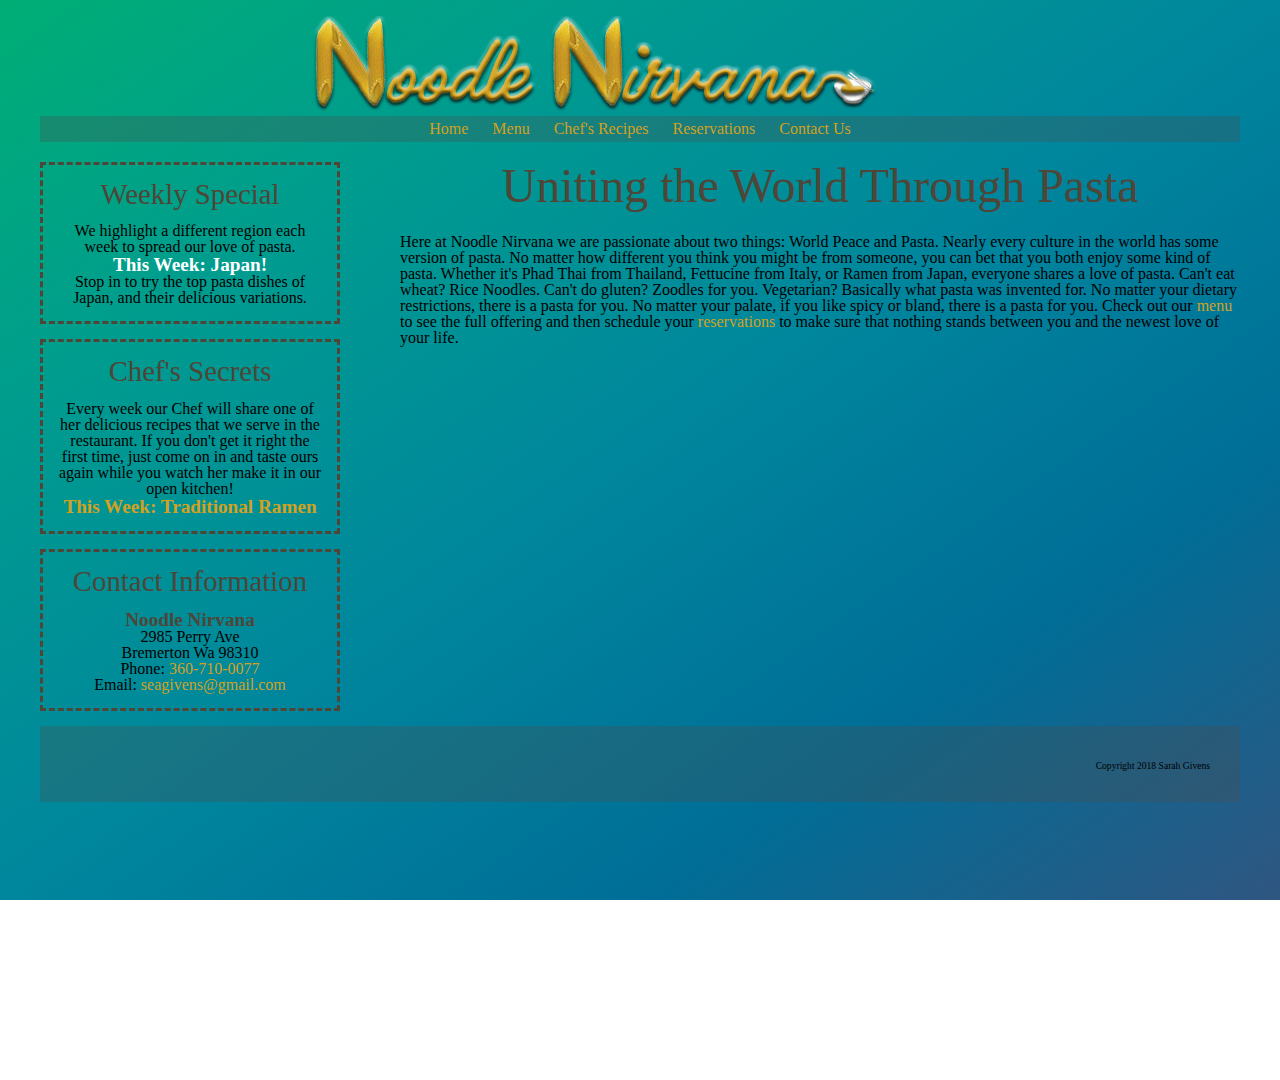
<file: index.html>
<!DOCTYPE HTML>
<html lang="en-US">
<head>
	<meta charset="UTF-8">
	<title>Enter Nirvana</title>
	<link href="reset.css" rel="stylesheet" type="text/css">
	<link href="styles-main.css" rel="stylesheet" type="text/css">
	<link rel="shortcut icon" type="image/png" href="images/favicon.png">
</head>	
	<body class="main-container" id="home">
		<div class="site-logo">
		<header><img src="images/logo-bowl.png" alt="Welcome to Noodle Nirvana!">
		</div>
		<nav>
			<ul class="main-nav">
				<li><a href="noodle-nirvana/index">Home</a></li>
				<li><a href="noodle-nirvana/menu">Menu</a></li>
				<li><a href="/recipe-blog">Chef's Recipes</a>
				<li><a href="/reservations">Reservations</a></li>
				<li><a href="contact-us">Contact Us</a></li>
			</ul>

		</nav>
		</header>
	<div class="left-column">
		<aside>
			<div class="widget widget-1">
				<h4>Weekly Special</h4>
				<p>We highlight a different region each week to spread our love of pasta.
					<br><div class="weekly-highlight">This Week: Japan!</div></p>
				<p>Stop in to try the top pasta dishes of Japan, and their delicious variations.</p>
		</div>
		<div class="widget blog-widget">
			<h4>Chef's Secrets</h4>
			<p>Every week our Chef will share one of her delicious recipes that we serve in the restaurant. If you don't get it right the first time, just come on in and taste ours again while you watch her make it in our open kitchen!</p>
			<a href="/recipes-blog/ramen"><div class="weekly-highlight">This Week: Traditional Ramen</a></div>
		</div>
		<div class="widget contact-info">
			<h4>Contact Information</h4>
			<h5>Noodle Nirvana</h5>
			<p>2985 Perry Ave <br>
			Bremerton Wa 98310</p>
			<p>Phone:<a href="tel:3607100077"> 360-710-0077</a></p>
			<p>Email: <a href="mailto:seagivens@gmail.com">seagivens@gmail.com</a></p>
		</div>
		</aside>
	</div>
	<div class="right-column">
		<main class="main-content">
			<article>
				<h1>Uniting the World Through Pasta</h1>
			<p>Here at Noodle Nirvana we are passionate about two things: World Peace and Pasta. Nearly every culture in the world has some version of pasta. No matter how different you think you might be from someone, you can bet that you both enjoy some kind of pasta. Whether it's Phad Thai from Thailand, Fettucine from Italy, or Ramen from Japan, everyone shares a love of pasta. Can't eat wheat? Rice Noodles. Can't do gluten? Zoodles for you. Vegetarian? Basically what pasta was invented for. No matter your dietary restrictions, there is a pasta for you. No matter your palate, if you like spicy or bland, there is a pasta for you. Check out our <a href="/menu">menu</a> to see the full offering and then schedule your <a href="/reservation">reservations</a> to make sure that nothing stands between you and the newest love of your life.</p>
			</article>
		</main>
	</div>
	<footer>
		<div class="copyright">
			<small>Copyright 2018 Sarah Givens</small>
		</div>
	</footer>
</body>
</html>
</file>
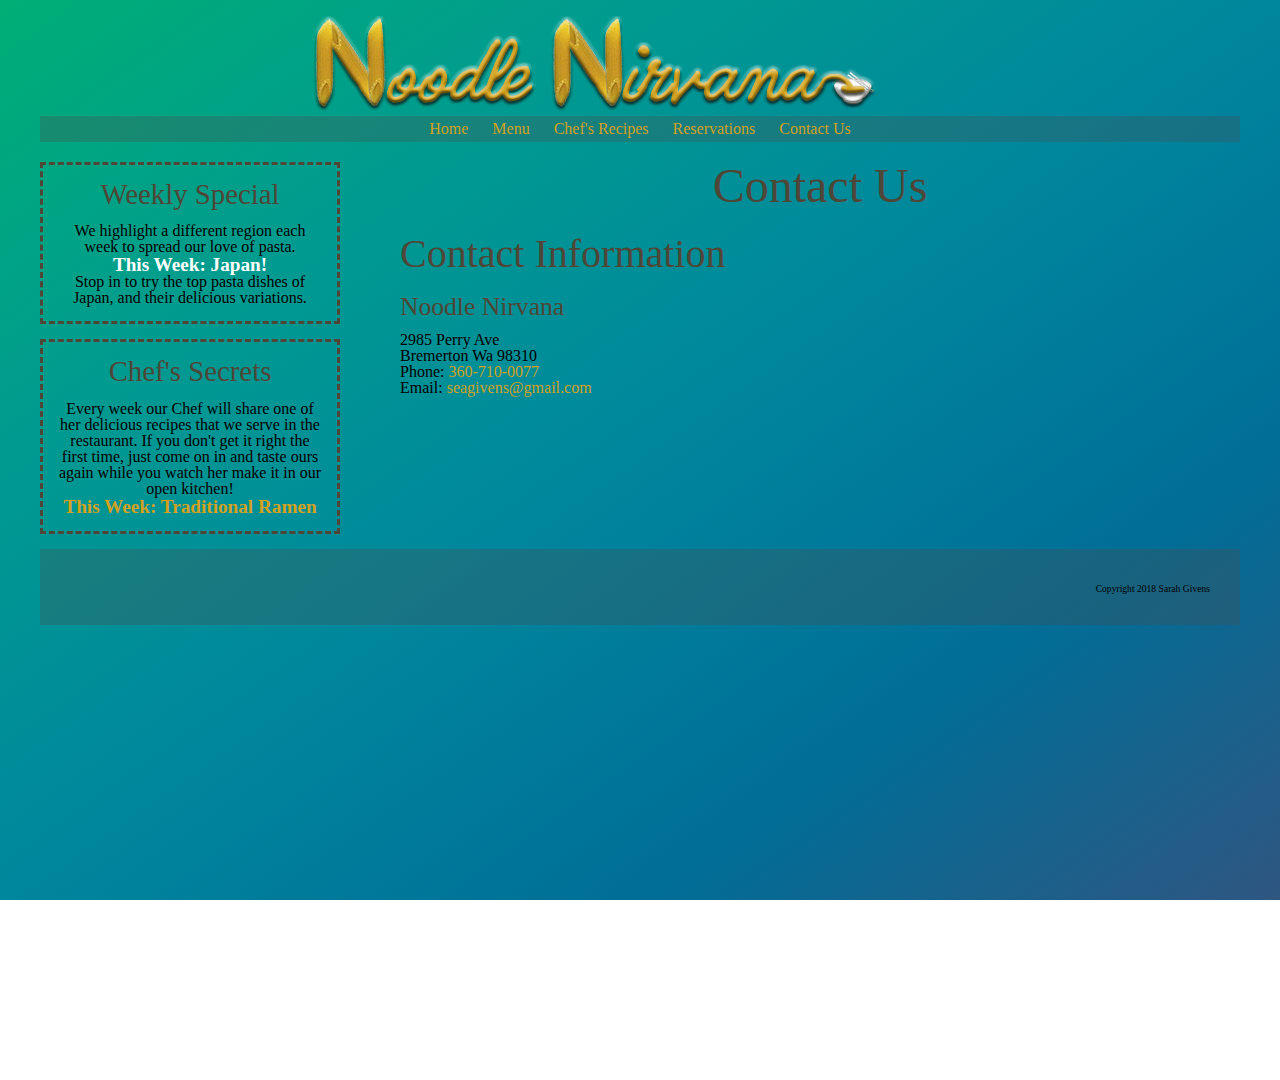
<file: contact-us.html>
<!DOCTYPE HTML>
<html lang="en-US">
<head>
	<meta charset="UTF-8">
	<title>Enter Nirvana</title>
	<link href="reset.css" rel="stylesheet" type="text/css">
	<link href="styles-main.css" rel="stylesheet" type="text/css">
	<link rel="shortcut icon" type="image/png" href="images/favicon.png">
</head>	
	<body class="main-container" id="home">
		<div class="site-logo">
		<header><img src="images/logo-bowl.png" alt="Welcome to Noodle Nirvana!">
		</div>
		<nav>
			<ul class="main-nav">
				<li><a href="index">Home</a></li>
				<li><a href="menu">Menu</a></li>
				<li><a href="recipe-blog">Chef's Recipes</a>
				<li><a href="reservations">Reservations</a></li>
				<li><a href="contact-us">Contact Us</a></li>
			</ul>

		</nav>
		</header>
	<div class="left-column">
		<aside>
			<div class="widget widget-1">
				<h4>Weekly Special</h4>
				<p>We highlight a different region each week to spread our love of pasta.
					<br><div class="weekly-highlight">This Week: Japan!</div></p>
				<p>Stop in to try the top pasta dishes of Japan, and their delicious variations.</p>
		</div>
		<div class="widget blog-widget">
			<h4>Chef's Secrets</h4>
			<p>Every week our Chef will share one of her delicious recipes that we serve in the restaurant. If you don't get it right the first time, just come on in and taste ours again while you watch her make it in our open kitchen!</p>
			<a href="recipe-blog"><div class="weekly-highlight">This Week: Traditional Ramen</a></div>
		</div>
		
		</aside>
	</div>
	<div class="right-column">
		<main class="main-content">
			<h1>Contact Us</h1>

			<h2>Contact Information</h2>
			<h5>Noodle Nirvana</h5>
			<p>2985 Perry Ave <br>
			Bremerton Wa 98310</p>
			<p>Phone:<a href="tel:3607100077"> 360-710-0077</a></p>
			<p>Email: <a href="mailto:seagivens@gmail.com">seagivens@gmail.com</a></p>
		</div> 		
		</main>
	</div>
	<footer>
		<div class="copyright">
			<small>Copyright 2018 Sarah Givens</small>
		</div>
	</footer>
</body>
</html>
</file>
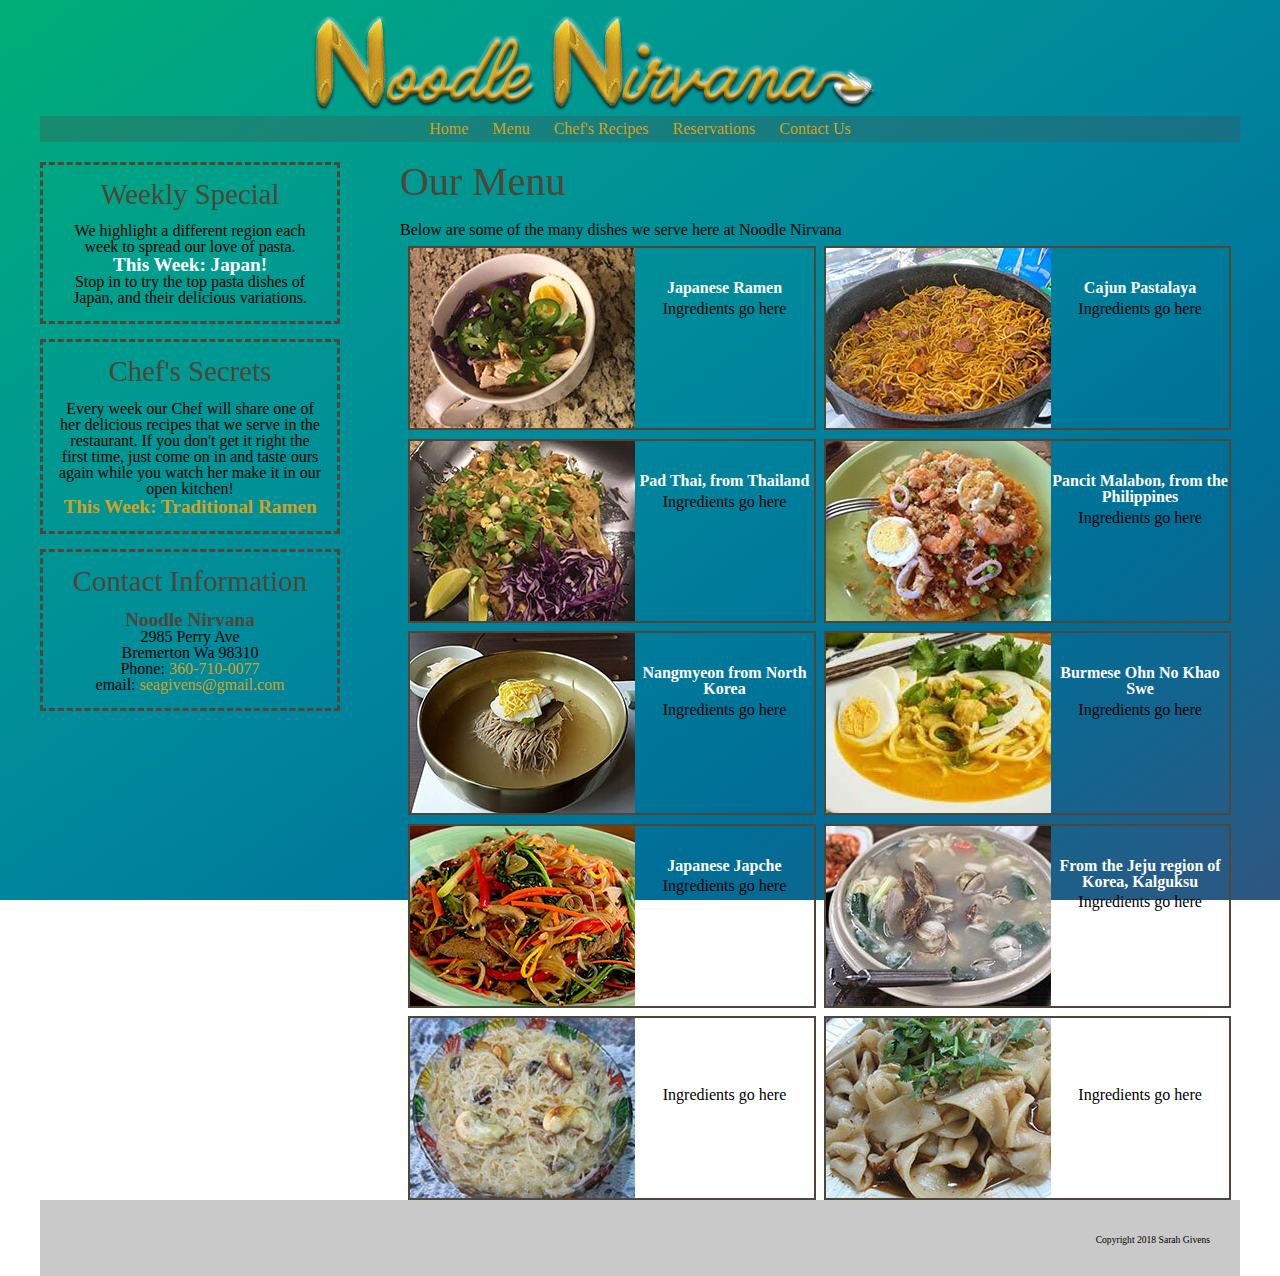
<file: menu.html>
<!DOCTYPE HTML>
<html lang="en-US">
<head>
	<meta charset="UTF-8">
	<title>Enter Nirvana</title>
	<link href="reset.css" rel="stylesheet" type="text/css">
	<link href="styles-main.css" rel="stylesheet" type="text/css">
	<link rel="shortcut icon" type="image/png" href="images/favicon.png">
</head>	
	<body class="main-container" id="menu-page">
		<div class="site-logo">
		<header><img src="images/logo-bowl.png" alt="Welcome to Noodle Nirvana!">
		</div>
		<nav>
			<ul class="main-nav">
				<li><a href="index">Home</a></li>
				<li><a href="menu">Menu</a></li>
				<li><a href="recipe-blog">Chef's Recipes</a>
				<li><a href="reservations">Reservations</a></li>
				<li><a href="contact-us">Contact Us</a></li>
			</ul>

		</nav>
		</header>
	<div class="left-column">
		<aside>
			<div class="widget widget-1">
				<h4>Weekly Special</h4>
				<p>We highlight a different region each week to spread our love of pasta.
					<br><div class="weekly-highlight">This Week: Japan!</div></p>
				<p>Stop in to try the top pasta dishes of Japan, and their delicious variations.</p>
		</div>
		<div class="widget blog-widget">
			<h4>Chef's Secrets</h4>
			<p>Every week our Chef will share one of her delicious recipes that we serve in the restaurant. If you don't get it right the first time, just come on in and taste ours again while you watch her make it in our open kitchen!</p>
			<a href="recipe-blog/#ramen"><div class="weekly-highlight">This Week: Traditional Ramen</a></div>
		</div>
		<div class="widget contact-info">
			<h4>Contact Information</h4>
			<h5>Noodle Nirvana</h5>
			<p>2985 Perry Ave <br>
			Bremerton Wa 98310</p>
			<p>Phone:<a href="tel:3607100077"> 360-710-0077</a></p>
			<p>email: <a href="mailto:seagivens@gmail.com">seagivens@gmail.com</a></p>
		</div>
		</aside>
	</div>
	<div class="right-column">
		<main class="main-content">
			<article>
				<h2>Our Menu</h2>
			<p>Below are some of the many dishes we serve here at Noodle Nirvana</p>
			<div class="menu-item">
				<img src="images/food/ramen-japan225.jpg" alt="Japanese Ramen">
				<p class="menu-item-name">Japanese Ramen</p>
				<p class="menu-item-description">Ingredients go here</p>
			</div>
			<div class="menu-item">
				<img src="images/food/pastalaya-cajun225.jpg" alt="Cajun Pastalaya">
				<p class="menu-item-name">Cajun Pastalaya</p>
				<p class="menu-item-description">Ingredients go here</p>
			</div>
			<div class="menu-item">
				<img src="images/food/pad-thai-thailand225.jpg" alt="Pad Thai, from Thailand">
				<p class="menu-item-name">Pad Thai, from Thailand</p>
				<p class="menu-item-description">Ingredients go here</p>
			</div>
			<div class="menu-item">
				<img src="images/food/pancit-malabon-philippines225.jpg" alt="Pancit Malabon, from the Philippines">
				<p class="menu-item-name">Pancit Malabon, from the Philippines</p>
				<p class="menu-item-description">Ingredients go here</p>
			</div>
			<div class="menu-item">
				<img src="images/food/naengmyeon-north-korea225.jpg" alt="Nangmyeon from North Korea">
				<p class="menu-item-name">Nangmyeon from North Korea</p>
				<p class="menu-item-description">Ingredients go here</p>
			</div>
			<div class="menu-item">
				<img src="images/food/ohn-no-khao-swe-burmese-myanmar225.jpg" alt="Burmese Ohn No Khao Swe">
				<p class="menu-item-name">Burmese Ohn No Khao Swe</p>
				<p class="menu-item-description">Ingredients go here</p>
			</div>
			<div class="menu-item">
				<img src="images/food/japche-south-korea225.jpg" alt="Japanese Japche">
				<p class="menu-item-name">Japanese Japche</p>
				<p class="menu-item-description">Ingredients go here</p>
			</div>
			<div class="menu-item">
				<img src="images/food/kalguksu-korea-jeju225.jpg" alt="From the Jeju region of Korea, Kalguksu">
				<p class="menu-item-name">From the Jeju region of Korea, Kalguksu</p>
				<p class="menu-item-description">Ingredients go here</p>
			</div>
			<div class="menu-item">
				<img src="images/food/vermicelli-halwa-india225.jpg" alt="Vermicelli Halwa from India">
				<p class="menu-item-name">Vermicelli Halwa from India</p>
				<p class="menu-item-description">Ingredients go here</p>
			</div>
			<div class="menu-item">
				<img src="images/food/biang-biang-mian-china225.jpg" alt="Chinese Biang Biang Mian">
				<p class="menu-item-name">Chinese Biang Biang Mian</p>
				<p class="menu-item-description">Ingredients go here</p>
			</div>

			</article>
		</main>
	</div>
	<footer>
		<div class="copyright">
			<small>Copyright 2018 Sarah Givens</small>
		</div>
	</footer>
</body>
</html>
</file>
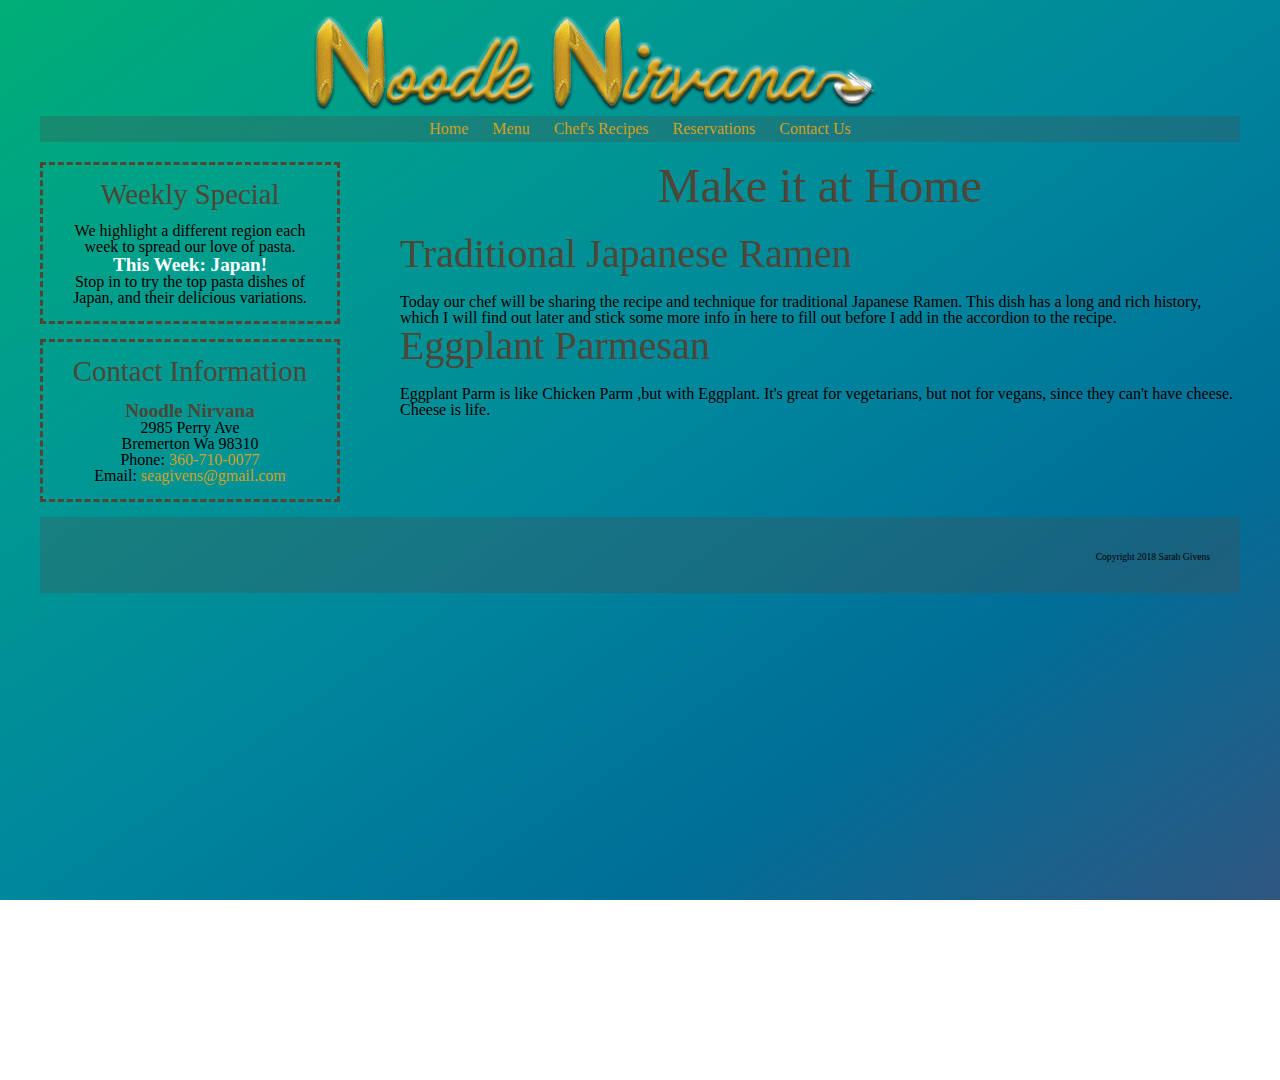
<file: recipe-blog.html>
<!DOCTYPE HTML>
<html lang="en-US">
<head>
	<meta charset="UTF-8">
	<title>Enter Nirvana</title>
	<link href="reset.css" rel="stylesheet" type="text/css">
	<link href="styles-main.css" rel="stylesheet" type="text/css">
	<link rel="shortcut icon" type="image/png" href="images/favicon.png">
</head>	
	<body class="main-container" id="home">
		<div class="site-logo">
		<header><img src="images/logo-bowl.png" alt="Welcome to Noodle Nirvana!">
		</div>
		<nav>
			<ul class="main-nav">
				<li><a href="index">Home</a></li>
				<li><a href="menu">Menu</a></li>
				<li><a href="recipe-blog">Chef's Recipes</a>
				<li><a href="reservations">Reservations</a></li>
				<li><a href="contact-us">Contact Us</a></li>
			</ul>

		</nav>
		</header>
	<div class="left-column">
		<aside>
			<div class="widget widget-1">
				<h4>Weekly Special</h4>
				<p>We highlight a different region each week to spread our love of pasta.
					<br><div class="weekly-highlight">This Week: Japan!</div></p>
				<p>Stop in to try the top pasta dishes of Japan, and their delicious variations.</p>
		</div>	
		<div class="widget contact-info">
			<h4>Contact Information</h4>
			<h5>Noodle Nirvana</h5>
			<p>2985 Perry Ave <br>
			Bremerton Wa 98310</p>
			<p>Phone:<a href="tel:3607100077"> 360-710-0077</a></p>
			<p>Email: <a href="mailto:seagivens@gmail.com">seagivens@gmail.com</a></p>
		</div>
		</aside>
	</div>
	<div class="right-column">
		<main class="main-content">
			<h1>Make it at Home</h1>
			<article id="ramen" class="recipe">
				<h2>Traditional Japanese Ramen</h2>
				<p>Today our chef will be sharing the recipe and technique for traditional Japanese Ramen. This dish has a long and rich history, which I will find out later and stick some more info in here to fill out before I add in the accordion to the recipe.</p>	
			</article>
			<article id="eggplant-parm" class="recipe">
				<h2>Eggplant Parmesan</h2>
				<p>Eggplant Parm is like Chicken Parm ,but with Eggplant. It's great for vegetarians, but not for vegans, since they can't have cheese. Cheese is life. </p>
		</article>
		</main>
	</div>
	<footer>
		<div class="copyright">
			<small>Copyright 2018 Sarah Givens</small>
		</div>
	</footer>
</body>
</html>
</file>
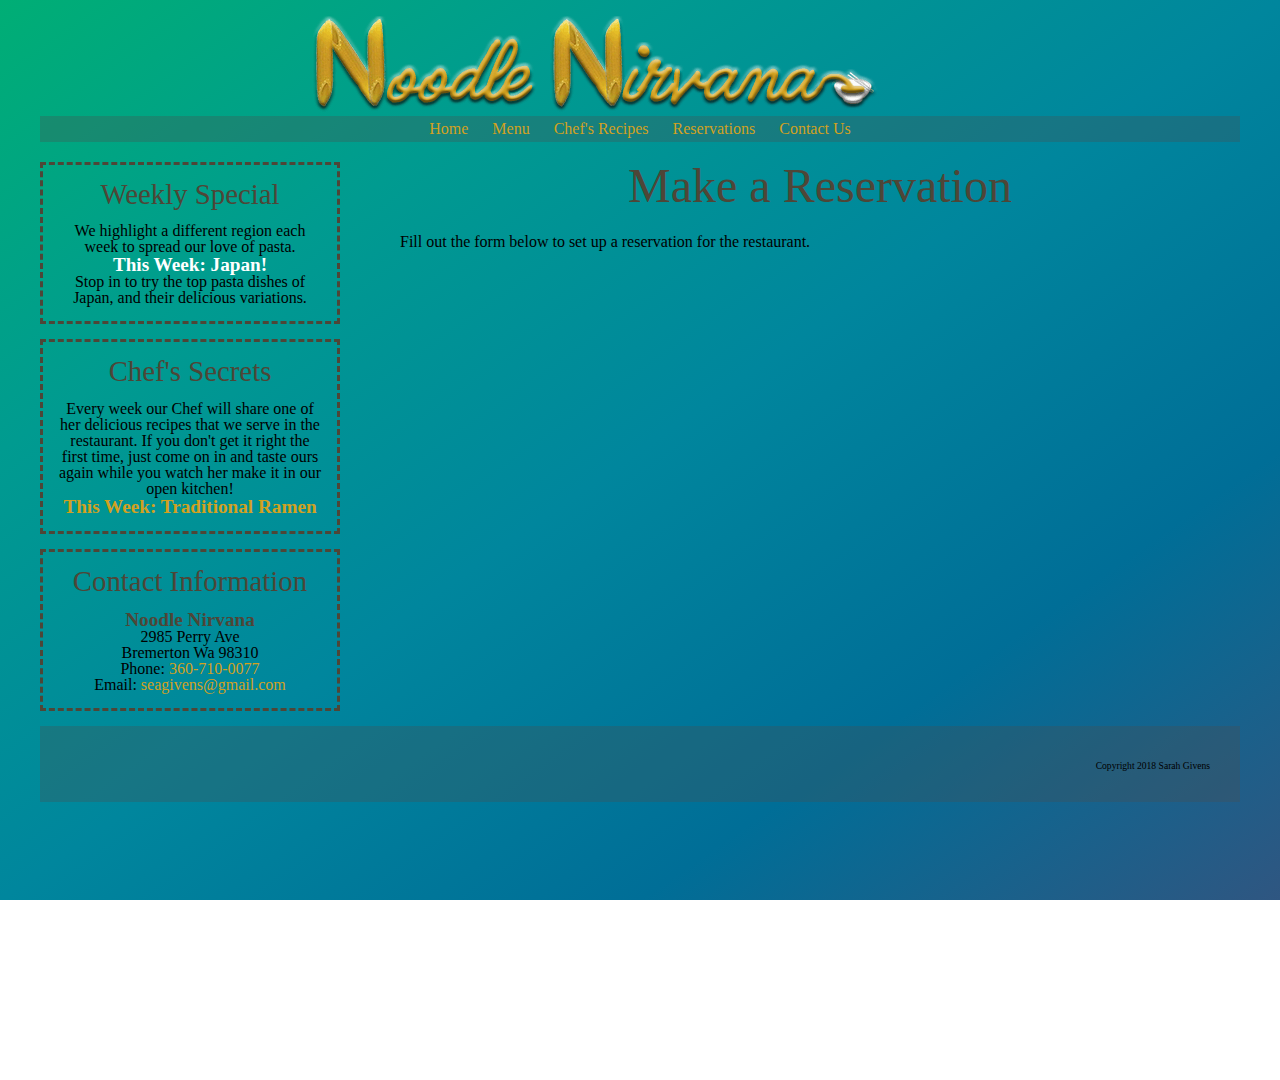
<file: reservations.html>
<!DOCTYPE HTML>
<html lang="en-US">
<head>
	<meta charset="UTF-8">
	<title>Enter Nirvana</title>
	<link href="reset.css" rel="stylesheet" type="text/css">
	<link href="styles-main.css" rel="stylesheet" type="text/css">
	<link rel="shortcut icon" type="image/png" href="images/favicon.png">
</head>	
	<body class="main-container" id="home">
		<div class="site-logo">
		<header><img src="images/logo-bowl.png" alt="Welcome to Noodle Nirvana!">
		</div>
		<nav>
			<ul class="main-nav">
				<li><a href="index">Home</a></li>
				<li><a href="menu">Menu</a></li>
				<li><a href="recipe-blog">Chef's Recipes</a>
				<li><a href="reservations">Reservations</a></li>
				<li><a href="contact-us">Contact Us</a></li>
			</ul>

		</nav>
		</header>
	<div class="left-column">
		<aside>
			<div class="widget widget-1">
				<h4>Weekly Special</h4>
				<p>We highlight a different region each week to spread our love of pasta.
					<br><div class="weekly-highlight">This Week: Japan!</div></p>
				<p>Stop in to try the top pasta dishes of Japan, and their delicious variations.</p>
		</div>
		<div class="widget blog-widget">
			<h4>Chef's Secrets</h4>
			<p>Every week our Chef will share one of her delicious recipes that we serve in the restaurant. If you don't get it right the first time, just come on in and taste ours again while you watch her make it in our open kitchen!</p>
			<a href="recipe-blog"><div class="weekly-highlight">This Week: Traditional Ramen</a></div>
		</div>
		<div class="widget contact-info">
			<h4>Contact Information</h4>
			<h5>Noodle Nirvana</h5>
			<p>2985 Perry Ave <br>
			Bremerton Wa 98310</p>
			<p>Phone:<a href="tel:3607100077"> 360-710-0077</a></p>
			<p>Email: <a href="mailto:seagivens@gmail.com">seagivens@gmail.com</a></p>
		</div>
		</aside>
	</div>
	<div class="right-column">
		<main class="main-content">
			<h1>Make a Reservation</h1>
			Fill out the form below to set up a reservation for the restaurant. 		
		</main>
	</div>
	<footer>
		<div class="copyright">
			<small>Copyright 2018 Sarah Givens</small>
		</div>
	</footer>
</body>
</html>
</file>
<file: styles-main.css>
/* Site Layout */
html {
	height: 120%;
	font-size: 16px;
}
body {
	 background-image: linear-gradient(to right bottom, #00ae75, #009b90, #00869d, #006e97, #2f5681);
	 background-attachment: fixed;
}

.main-container	{
	width: 1200px;
	margin: auto;
}
.left-column	{
	width: 25%;
	float: left;
}
.right-column	{
	width: 70%;
	float: right;
	}
	/* ----- */
/* Header and Footer */
.site-logo	{
	text-align: center;
}
header {
	padding-top: 10px;
}
footer {
	margin-top: 20px;
	clear: both;
	background: rgba(75,75,75,0.3);
	padding: 30px;
}
footer .copyright {
	text-align: right;
}
/* -------- */
/* Text/Font Styling */
a {
	text-decoration: none;
	color: #d2a11f;
}
a:hover {
	text-decoration: underline;
	color: #b5aa99;
}
/* -------- */
/* Widget Styling */
.widget	{
	border: 3px dashed #4e4637;
	margin-bottom: 15px;
	padding: 15px;
	text-align: center;
}
.contact-info h5 {
	margin: 0;
	font-size: 1.2em;
	font-weight: bold;
}
div.weekly-highlight {
	font-weight: bold;
	font-size: 1.2em;
	color: white;
}
/* ----- */
/* Menus */
.main-nav li {
	display: inline;
	padding: 10px;
	text-align: center;
}
.main-nav {
	background: rgba(75,75,75,0.3);
	margin-bottom: 20px;
	padding: 5px;
	text-align: center;
}
/* ----- */
/* Menu page */
#menu-page .menu-item {
	width: 48%;
	border: solid 2px #4e4637;
	float: left;
	margin-left: 1%;
	margin-top: 1%;
}
.menu-item-name, .menu-item-description	{
	text-align: center;
}
#menu-page .menu-item img {
	float: left;
}
.menu-item-name {
	padding-top: 2em;
	color: #fff;
	font-weight: bold;
}
.menu-item-description {
	padding-top: .3em;
}
#menu-page .menu-item:hover {
background-color: rgba(75,75,75, 0.7);
}
.empty	{
	height: 20px;
	background-color: white
}
</file>
